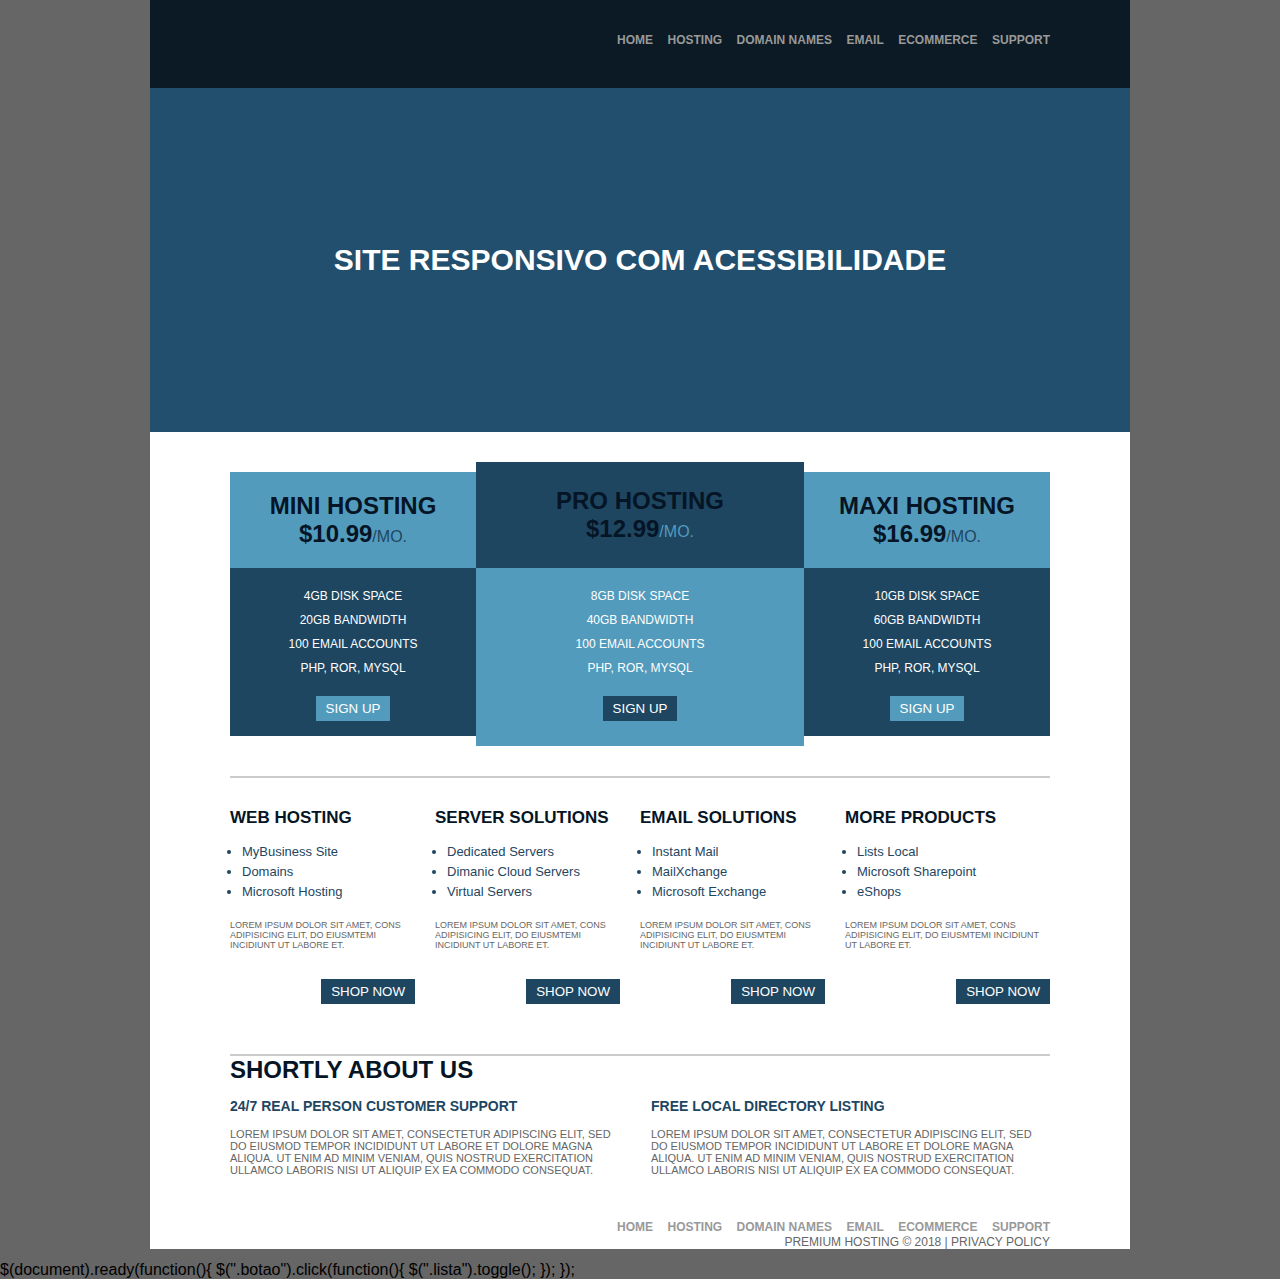
<file: responsivo/index.html>
<!Doctype html>
<html lang="pt-br">
	<head>
		<meta charset="UTF-8" />
		<meta name="viewport" content="width=device-width, initial-scale=1" />
		<title>Site Responsivo com Acessibilidade</title>
		<link href="css/estilos.css" rel="stylesheet" />
	</head>
	<body class="template">
		<a class="link" href="#principal">Ir para o conteúdo principal</a>
		<div class="container">
			<nav class="menu margens">
				<a href="index.html">Home</a>
				<a href="hosting.html">Hosting</a>
				<a href="domain.html">Domain Names</a>
				<a href="email.html">Email</a>
				<a href="ecommerce.html">Ecommerce</a>
				<a href="support.html">Support</a>
			</nav>
			
			<nav class="mobile">
				<a href="#" class="botao">
					<img src="imagens/mobile_menu.png" alt="icone do menu mobile" title="icone do menu mobile" />
					Menu</a>
				<ul class="lista">
					<li><a href="index.html">Home</a></li>
					<li><a href="hosting.html">Hosting</a></li>
					<li><a href="domain.html">Domain Names</a></li>
					<li><a href="email.html">Email</a></li>
					<li><a href="ecommerce.html">Ecommerce</a></li>
					<li><a href="support.html">Support</a></li>				
				</ul>
			</nav>			
			<header class="banner">
				<h1>Site Responsivo com Acessibilidade</h1>
			</header>
			
			<section id="principal" class="principal margens colunas">
				<div class="esquerda azul_escuro"> 
					<h2 class="azul_claro">Mini Hosting <br />
					$10.99<span class="mo escuro">/mo.</span></h2>
						<ul>
							<li>4GB Disk Space</li>
							<li>20GB Bandwidth</li>
							<li>100 Email Accounts</li>
							<li>PHP, ROR, MySQL</li>
						</ul>
						<button class="button azul_claro">SIGN UP</button>						
				</div>

				<div class="centro azul_claro"> 
					<h2 class="azul_escuro">Pro Hosting <br />
					$12.99<span class="mo claro">/mo.</span></h2>
						<ul>
							<li>8GB Disk Space</li>
							<li>40GB Bandwidth</li>
							<li>100 Email Accounts</li>
							<li>PHP, ROR, MySQL</li>
						</ul>
						<button class="button azul_escuro">SIGN UP</button>	
				</div>
				
				<div class="direita azul_escuro"> 
					<h2 class="azul_claro">Maxi Hosting <br />
					$16.99<span class="mo escuro">/mo.</span></h2>
						<ul>
							<li>10GB Disk Space</li>
							<li>60GB Bandwidth</li>
							<li>100 Email Accounts</li>
							<li>PHP, ROR, MySQL</li>
						</ul>
						<button class="button azul_claro">SIGN UP</button>	
				</div>
			</section>
			
			<section class="margens">
				<article class="shop colunas">
					<div> 
						<h2>Web Hosting</h2>
						<ul>
							<li>MyBusiness Site</li>
							<li>Domains</li>
							<li>Microsoft Hosting</li>
						</ul>
						<p>Lorem ipsum dolor sit amet, cons adipisicing elit, do eiusmtemi incidiunt ut labore et.  
						</p>	
						<button class="button azul_escuro">Shop Now</button>
					</div>
					<div> 
						<h2>Server Solutions</h2>
						<ul>
							<li>Dedicated Servers</li>
							<li>Dimanic Cloud Servers</li>
							<li>Virtual Servers</li>
						</ul>
						<p>Lorem ipsum dolor sit amet, cons adipisicing elit, do eiusmtemi incidiunt ut labore et.   
						</p>	
						<button class="button azul_escuro">Shop Now</button>
					</div>
					<div> 
						<h2>Email Solutions</h2>
						<ul>
							<li>Instant Mail</li>
							<li>MailXchange</li>
							<li>Microsoft Exchange</li>
						</ul>
						<p>Lorem ipsum dolor sit amet, cons adipisicing elit, do eiusmtemi incidiunt ut labore et. 
						</p>	
						<button class="button azul_escuro">Shop Now</button>						
					</div>
					<div class="right"> 
						<h2>More Products</h2>
						<ul>
							<li>Lists Local</li>
							<li>Microsoft Sharepoint</li>
							<li>eShops</li>
						</ul>
						<p>Lorem ipsum dolor sit amet, cons adipisicing elit, do eiusmtemi incidiunt ut labore et.  
						</p>	
						<button class="button azul_escuro">Shop Now</button>		
					</div>
				</article>
			</section>
			
			<section class="margens">
				<h2>Shortly About Us</h2>
				<article class="about colunas">
					<div>
						<h3 class="escuro">24/7 Real Person Customer Support</h3>
						<p>Lorem ipsum dolor sit amet, consectetur adipiscing elit, sed do eiusmod tempor incididunt ut labore et dolore magna aliqua. Ut enim ad minim veniam, quis nostrud exercitation ullamco laboris nisi ut aliquip ex ea commodo consequat. </p>
					</div>
					<div>
						<h3 class="escuro">Free local directory listing</h3>
						<p>Lorem ipsum dolor sit amet, consectetur adipiscing elit, sed do eiusmod tempor incididunt ut labore et dolore magna aliqua. Ut enim ad minim veniam, quis nostrud exercitation ullamco laboris nisi ut aliquip ex ea commodo consequat. </p>
					</div>
				</article>
			</section>
			
			<footer class="final">
				<nav class="menu2 margens">
					<a href="index.html">Home</a>
					<a href="hosting.html">Hosting</a>
					<a href="domain.html">Domain Names</a>
					<a href="email.html">Email</a>
					<a href="ecommerce.html">Ecommerce</a>
					<a href="support.html">Support</a>
				</nav>
				<p>Premium Hosting &copy; 2018 | Privacy Policy</p>
			</footer>		
		</div>
		<script src="js/jquery.min.js">
	    </script>
		
		<script>
		$(document).ready(function(){
			$(".botao").click(function(){
				$(".lista").toggle();
			});
		});
		</script>
		  <noscript>
				<p>Seu navegador não suporta scripts :( </p>
		  
		  </noscript>
		</script>
		$(document).ready(function(){
		$(".botao").click(function(){
		$(".lista").toggle();
		});
		});
		</script>
		  <noscript>
				<p>Seu navegador não suporta scripts :( </p>
		  
		  </noscript>

	</body>
</html>
</file>
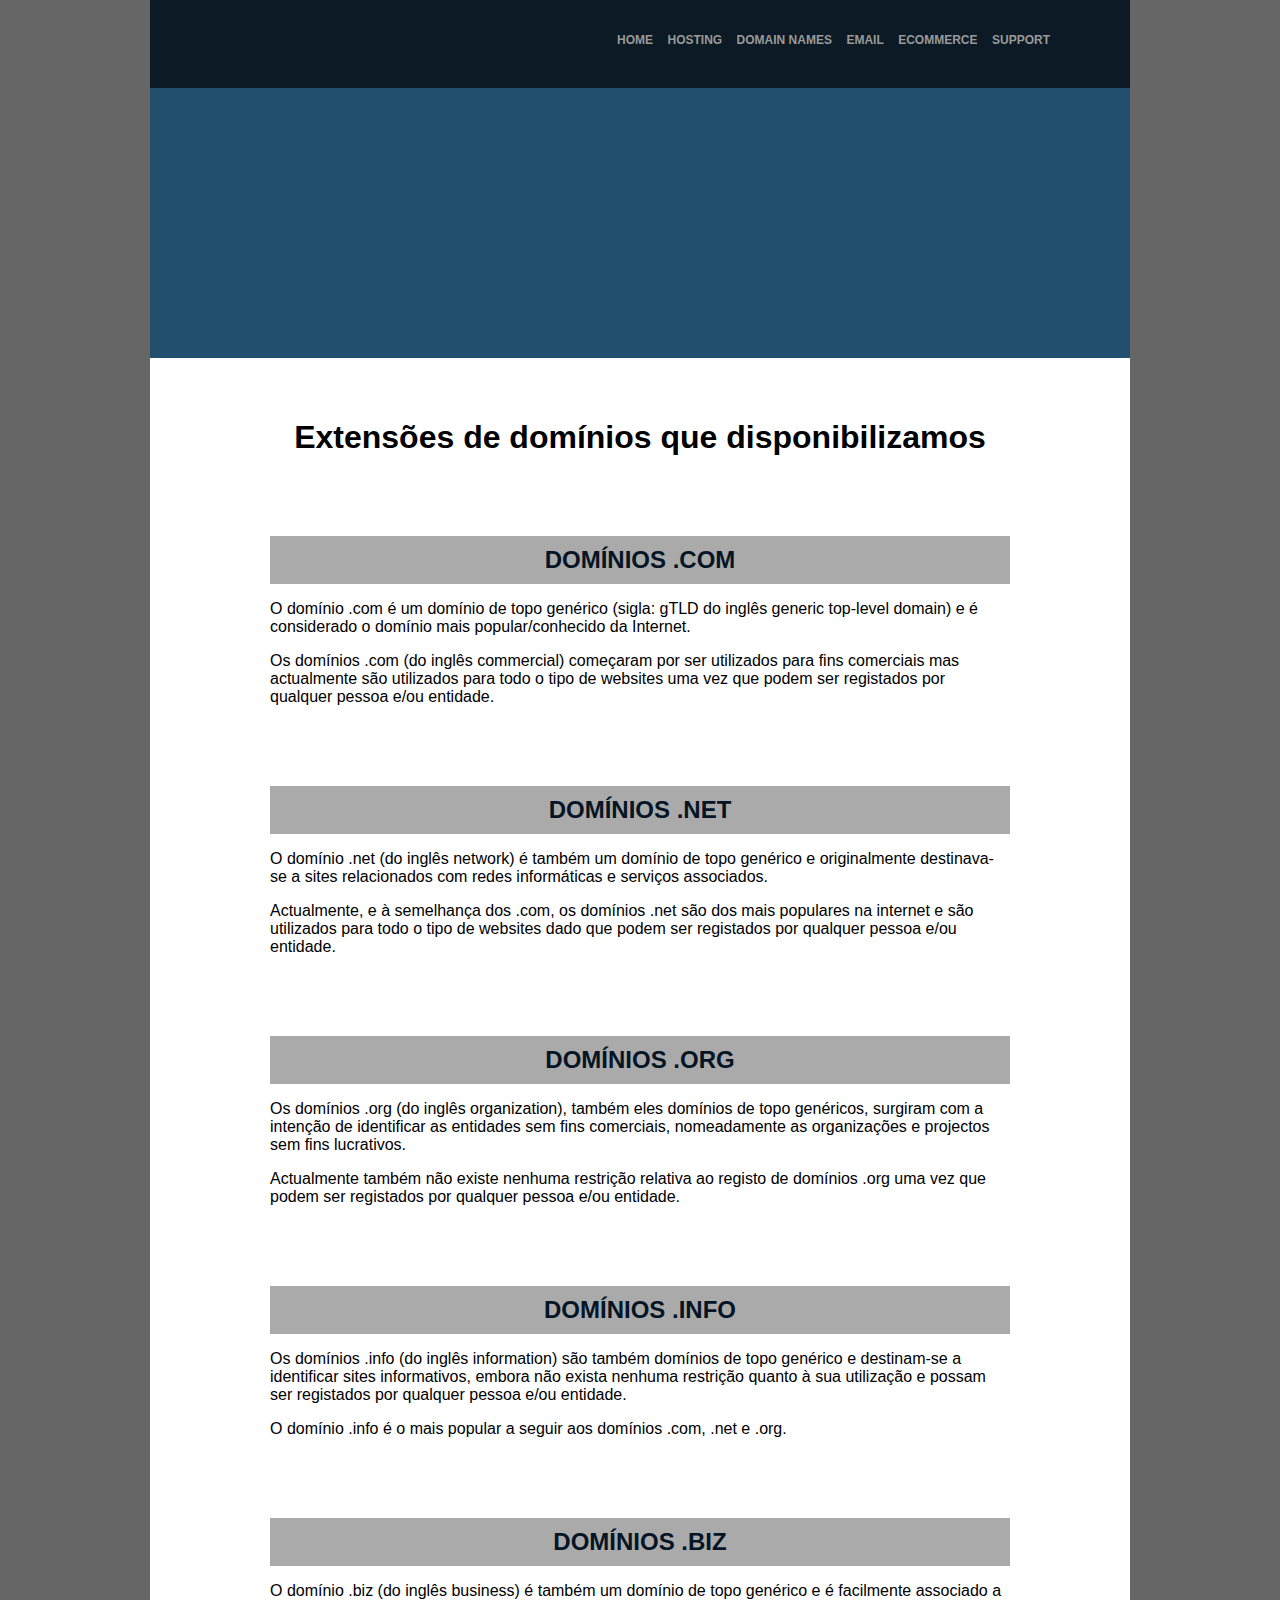
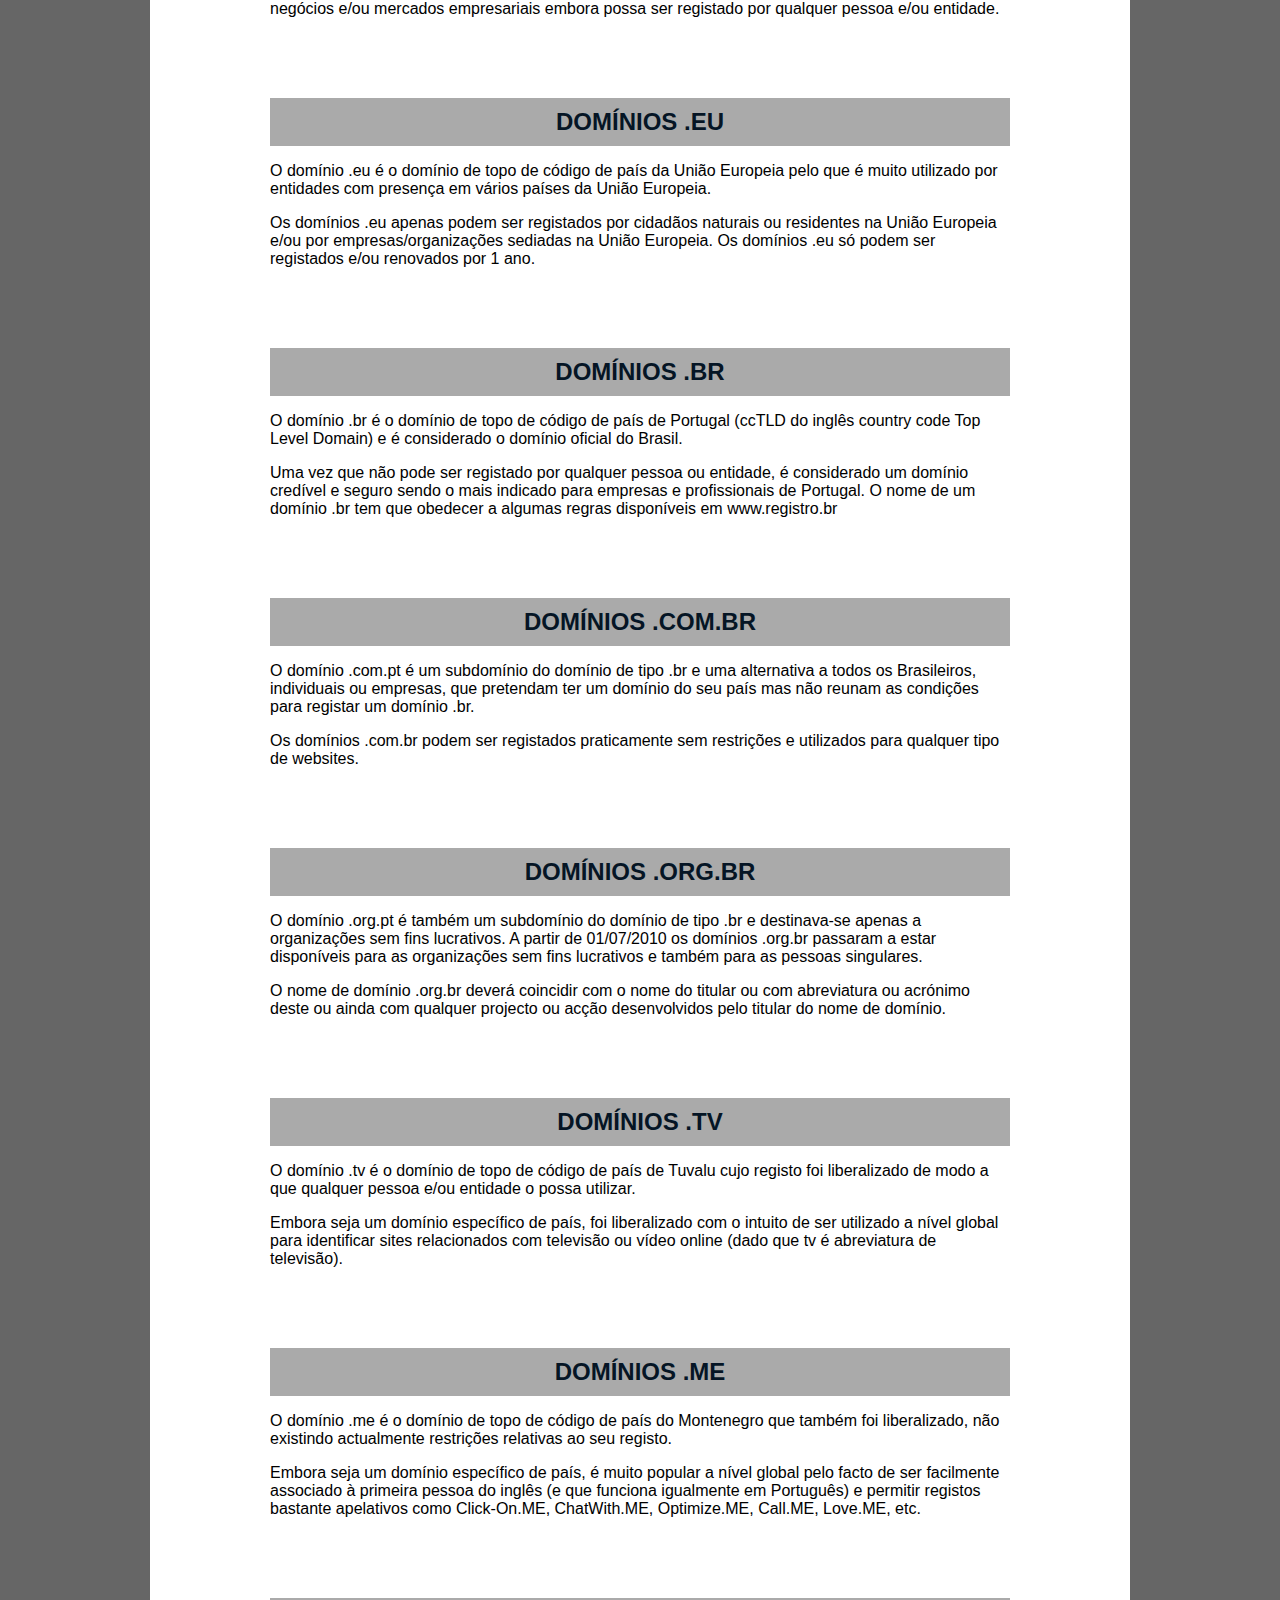
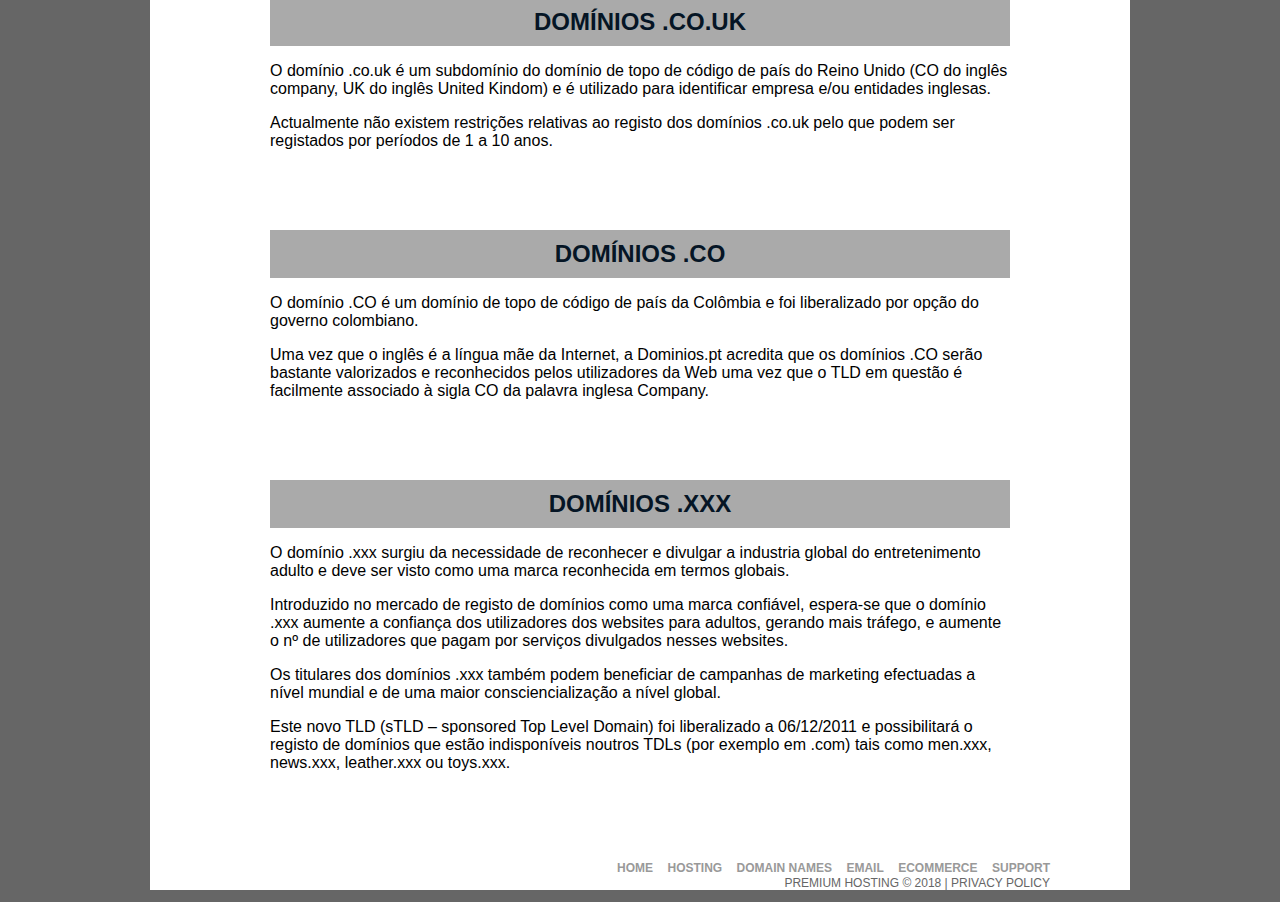
<file: responsivo/domain.html>
<!Doctype html>
<html lang="pt-br">
	<head>
		<meta charset="UTF-8" />
		<meta name="viewport" content="width=device-width, initial-scale=1" />
		<title>Template</title>
		<link href="css/estilos.css" rel="stylesheet" />
	</head>
	<body class="template"> 
		<div class="container">
			<nav class="menu margens">
				<a href="index.html">Home</a>
				<a href="hosting.html">Hosting</a>
				<a href="domain.html">Domain Names</a>
				<a href="email.html">Email</a>
				<a href="ecommerce.html">Ecommerce</a>
				<a href="support.html">Support</a>
			</nav>
			
			<nav class="mobile">
				<a href="#" class="botao">
					<img src="imagens/mobile_menu.png" />
					Menu</a>
				<ul class="lista">
					<li><a href="index.html">Home</a></li>
					<li><a href="hosting.html">Hosting</a></li>
					<li><a href="domain.html">Domain Names</a></li>
					<li><a href="email.html">Email</a></li>
					<li><a href="ecommerce.html">Ecommerce</a></li>
					<li><a href="support.html">Support</a></li>				
				</ul>
			</nav>			
			<header class="banner">

			</header>
			
			<section class="principal margens">
				<article class="dominios">
					<h1>Extensões de domínios que disponibilizamos</h1>

<h2>Domínios .COM</h2>

<p>O domínio .com é um domínio de topo genérico (sigla: gTLD do inglês generic top-level domain) e é considerado o domínio mais popular/conhecido da Internet.</p>

<p>Os domínios .com (do inglês commercial) começaram por ser utilizados para fins comerciais mas actualmente são utilizados para todo o tipo de websites uma vez que podem ser registados por qualquer pessoa e/ou entidade.</p>


<h2>Domínios .NET</h2>

<p>O domínio .net (do inglês network) é também um domínio de topo genérico e originalmente destinava-se a sites relacionados com redes informáticas e serviços associados.</p>

<p>Actualmente, e à semelhança dos .com, os domínios .net são dos mais populares na internet e são utilizados para todo o tipo de websites dado que podem ser registados por qualquer pessoa e/ou entidade.</p>


<h2>Domínios .ORG</h2>

<p>Os domínios .org (do inglês organization), também eles domínios de topo genéricos, surgiram com a intenção de identificar as entidades sem fins comerciais, nomeadamente as organizações e projectos sem fins lucrativos.</p>

<p>Actualmente também não existe nenhuma restrição relativa ao registo de domínios .org uma vez que podem ser registados por qualquer pessoa e/ou entidade.</p>


<h2>Domínios .INFO</h2>

<p>Os domínios .info (do inglês information) são também domínios de topo genérico e destinam-se a identificar sites informativos, embora não exista nenhuma restrição quanto à sua utilização e possam ser registados por qualquer pessoa e/ou entidade.</p>

<p>O domínio .info é o mais popular a seguir aos domínios .com, .net e .org.</p>


<h2>Domínios .BIZ</h2>

<p>O domínio .biz (do inglês business) é também um domínio de topo genérico e é facilmente associado a negócios e/ou mercados empresariais embora possa ser registado por qualquer pessoa e/ou entidade.</p>

<h2>Domínios .EU</h2>

<p>O domínio .eu é o domínio de topo de código de país da União Europeia pelo que é muito utilizado por entidades com presença em vários países da União Europeia.</p>

<p>Os domínios .eu apenas podem ser registados por cidadãos naturais ou residentes na União Europeia e/ou por empresas/organizações sediadas na União Europeia. Os domínios .eu só podem ser registados e/ou renovados por 1 ano.</p>


<h2>Domínios .BR</h2>

<p>O domínio .br é o domínio de topo de código de país de Portugal (ccTLD do inglês country code Top Level Domain) e é considerado o domínio oficial do Brasil.</p>

<p>Uma vez que não pode ser registado por qualquer pessoa ou entidade, é considerado um domínio credível e seguro sendo o mais indicado para empresas e profissionais de Portugal. O nome de um domínio .br tem que obedecer a algumas regras disponíveis em www.registro.br</p>


<h2>Domínios .COM.BR</h2>

<p>O domínio .com.pt é um subdomínio do domínio de tipo .br e uma alternativa a todos os Brasileiros, individuais ou empresas, que pretendam ter um domínio do seu país mas não reunam as condições para registar um domínio .br.</p>

<p>Os domínios .com.br podem ser registados praticamente sem restrições e utilizados para qualquer tipo de websites.</p>


<h2>Domínios .ORG.BR</h2>

<p>O domínio .org.pt é também um subdomínio do domínio de tipo .br e destinava-se apenas a organizações sem fins lucrativos. A partir de 01/07/2010 os domínios .org.br passaram a estar disponíveis para as organizações sem fins lucrativos e também para as pessoas singulares.</p>

<p>O nome de domínio .org.br deverá coincidir com o nome do titular ou com abreviatura ou acrónimo deste ou ainda com qualquer projecto ou acção desenvolvidos pelo titular do nome de domínio.</p>

<h2>Domínios .TV</h2>

<p>O domínio .tv é o domínio de topo de código de país de Tuvalu cujo registo foi liberalizado de modo a que qualquer pessoa e/ou entidade o possa utilizar.</p>

<p>Embora seja um domínio específico de país, foi liberalizado com o intuito de ser utilizado a nível global para identificar sites relacionados com televisão ou vídeo online (dado que tv é abreviatura de televisão).</p>


<h2>Domínios .ME</h2>

<p>O domínio .me é o domínio de topo de código de país do Montenegro que também foi liberalizado, não existindo actualmente restrições relativas ao seu registo.</p>

<p>Embora seja um domínio específico de país, é muito popular a nível global pelo facto de ser facilmente associado à primeira pessoa do inglês (e que funciona igualmente em Português) e permitir registos bastante apelativos como Click-On.ME, ChatWith.ME, Optimize.ME, Call.ME, Love.ME, etc.</p>


<h2>Domínios .CO.UK</h2>

<p>O domínio .co.uk é um subdomínio do domínio de topo de código de país do Reino Unido (CO do inglês company, UK do inglês United Kindom) e é utilizado para identificar empresa e/ou entidades inglesas.</p>

<p>Actualmente não existem restrições relativas ao registo dos domínios .co.uk pelo que podem ser registados por períodos de 1 a 10 anos.</p>


<h2>Domínios .CO</h2>

<p>O domínio .CO é um domínio de topo de código de país da Colômbia e foi liberalizado por opção do governo colombiano.<p>

<p>Uma vez que o inglês é a língua mãe da Internet, a Dominios.pt acredita que os domínios .CO serão bastante valorizados e reconhecidos pelos utilizadores da Web uma vez que o TLD em questão é facilmente associado à sigla CO da palavra inglesa Company.</p>


<h2>Domínios .XXX</h2>

<p>O domínio .xxx surgiu da necessidade de reconhecer e divulgar a industria global do entretenimento adulto e deve ser visto como uma marca reconhecida em termos globais.</p>

<p>Introduzido no mercado de registo de domínios como uma marca confiável, espera-se que o domínio .xxx aumente a confiança dos utilizadores dos websites para adultos, gerando mais tráfego, e aumente o nº de utilizadores que pagam por serviços divulgados nesses websites.</p>

<p>Os titulares dos domínios .xxx também podem beneficiar de campanhas de marketing efectuadas a nível mundial e de uma maior consciencialização a nível global.</p>

<p>Este novo TLD (sTLD – sponsored Top Level Domain) foi liberalizado a 06/12/2011 e possibilitará o registo de domínios que estão indisponíveis noutros TDLs (por exemplo em .com) tais como men.xxx, news.xxx, leather.xxx ou toys.xxx.</p>
				</article>
			</section>
			
			<footer class="final">
				<nav class="menu2 margens">
					<a href="index.html">Home</a>
					<a href="hosting.html">Hosting</a>
					<a href="domain.html">Domain Names</a>
					<a href="email.html">Email</a>
					<a href="ecommerce.html">Ecommerce</a>
					<a href="support.html">Support</a>
				</nav>
				<p>Premium Hosting &copy; 2018 | Privacy Policy</p>
			</footer>		
		</div>
		<script src="js/jquery.min.js"></script>
		
		<script>
		$(document).ready(function(){
			$(".botao").click(function(){
				$(".lista").toggle();
			});
		});
		</script>

	</body>
</html>
</file>
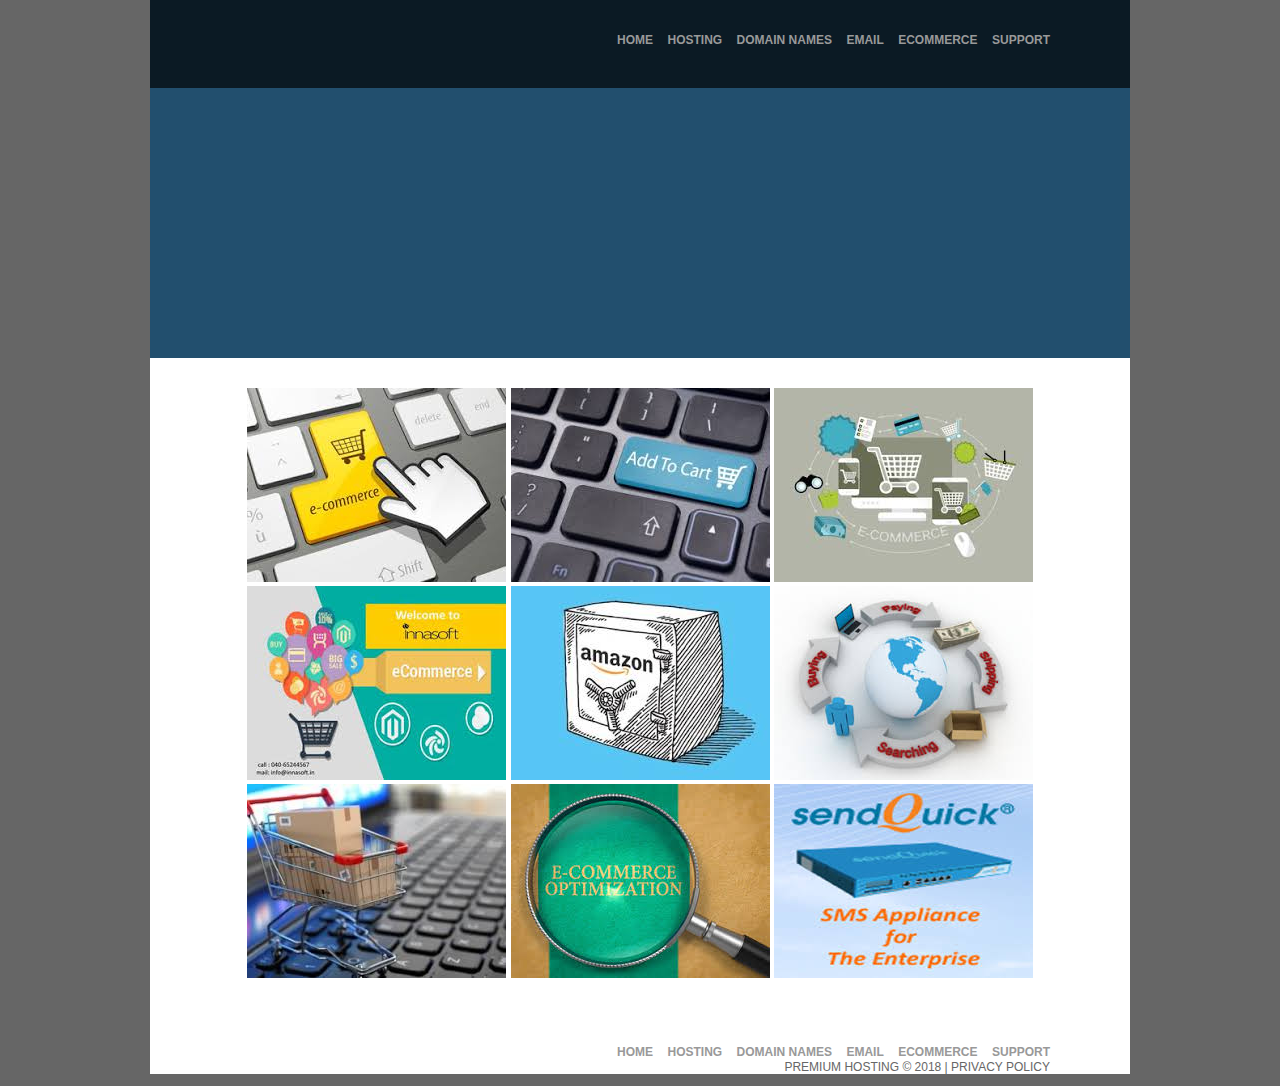
<file: responsivo/ecommerce.html>
<!Doctype html>
<html lang="pt-br">
	<head>
		<meta charset="UTF-8" />
		<meta name="viewport" content="width=device-width, initial-scale=1" />
		<title>Template</title>
		<link href="css/estilos.css" rel="stylesheet" />
	</head>
	<body class="template"> 
		<div class="container">
			<nav class="menu margens">
				<a href="index.html">Home</a>
				<a href="hosting.html">Hosting</a>
				<a href="domain.html">Domain Names</a>
				<a href="email.html">Email</a>
				<a href="ecommerce.html">Ecommerce</a>
				<a href="support.html">Support</a>
			</nav>
			
			<nav class="mobile">
				<a href="#" class="botao">
					<img src="imagens/mobile_menu.png" />
					Menu</a>
				<ul class="lista">
					<li><a href="index.html">Home</a></li>
					<li><a href="hosting.html">Hosting</a></li>
					<li><a href="domain.html">Domain Names</a></li>
					<li><a href="email.html">Email</a></li>
					<li><a href="ecommerce.html">Ecommerce</a></li>
					<li><a href="support.html">Support</a></li>				
				</ul>
			</nav>			
			<header class="banner">

			</header>
			
			<section class="principal margens">
				<img src="imagens/e-commerce1.jpg" />
				<img src="imagens/e-commerce2.jpg" />
				<img src="imagens/e-commerce3.jpg" />				<img src="imagens/e-commerce4.jpg" />
				<img src="imagens/e-commerce5.jpg" />
				<img src="imagens/e-commerce6.jpg" />				<img src="imagens/e-commerce7.jpg" />
				<img src="imagens/e-commerce8.jpg" />
				<img src="imagens/e-commerce9.jpg" />
			</section>
			
			<footer class="final">
				<nav class="menu2 margens">
					<a href="index.html">Home</a>
					<a href="hosting.html">Hosting</a>
					<a href="domain.html">Domain Names</a>
					<a href="email.html">Email</a>
					<a href="ecommerce.html">Ecommerce</a>
					<a href="support.html">Support</a>
				</nav>
				<p>Premium Hosting &copy; 2018 | Privacy Policy</p>
			</footer>		
		</div>
		<script src="js/jquery.min.js"></script>
		
		<script>
		$(document).ready(function(){
			$(".botao").click(function(){
				$(".lista").toggle();
			});
		});
		</script>

	</body>
</html>
</file>
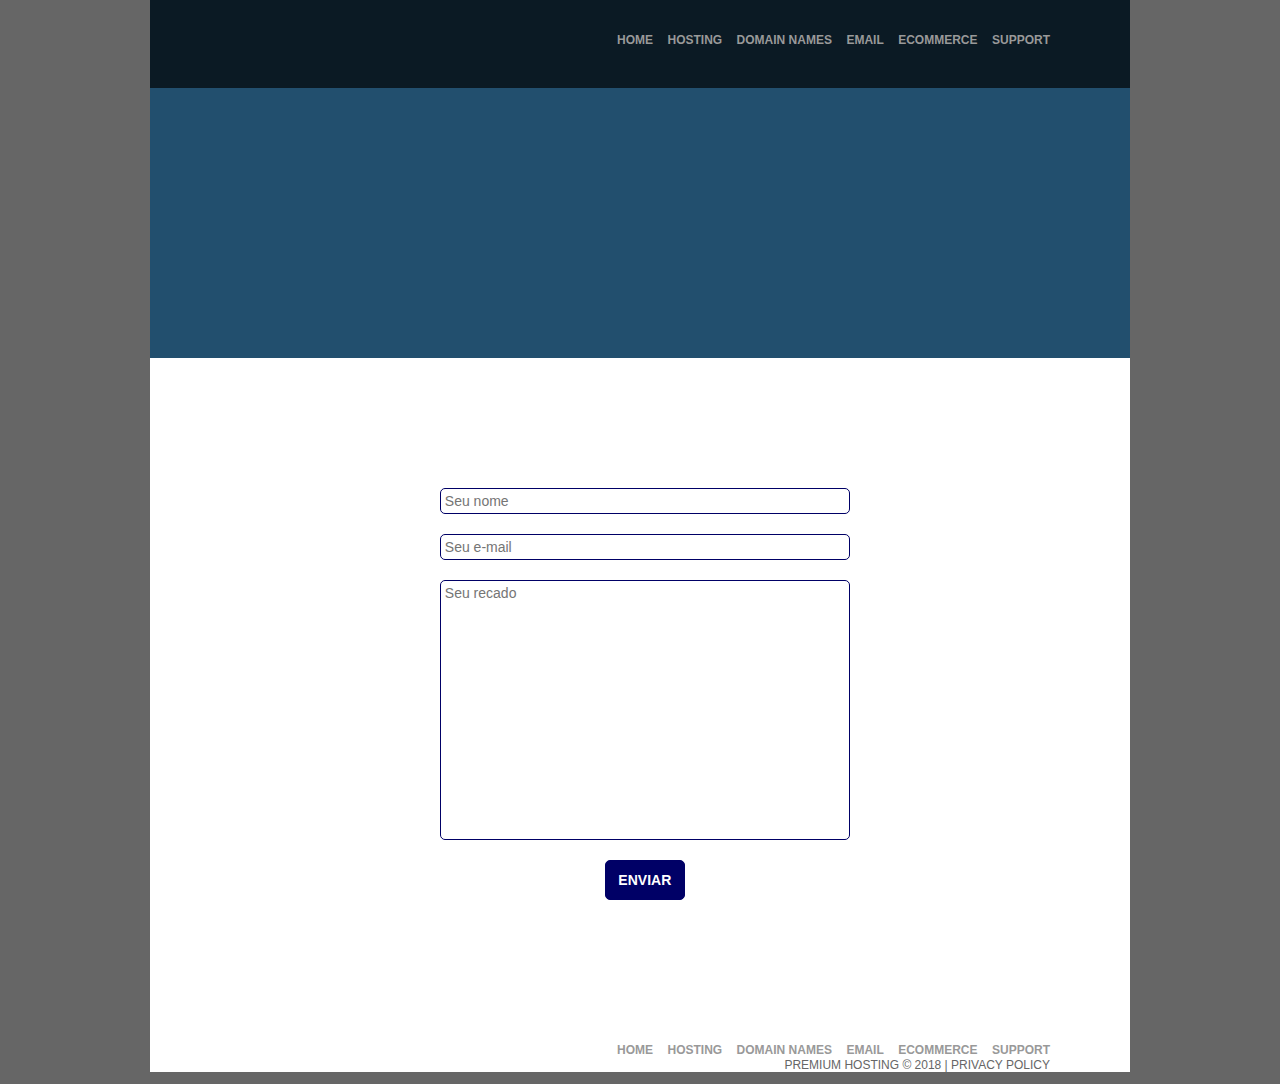
<file: responsivo/email.html>
<!Doctype html>
<html lang="pt-br">
	<head>
		<meta charset="UTF-8" />
		<meta name="viewport" content="width=device-width, initial-scale=1" />
		<title>Template</title>
		<link href="css/estilos.css" rel="stylesheet" />
	</head>
	<body class="template"> 
		<div class="container">
			<nav class="menu margens">
				<a href="index.html">Home</a>
				<a href="hosting.html">Hosting</a>
				<a href="domain.html">Domain Names</a>
				<a href="email.html">Email</a>
				<a href="ecommerce.html">Ecommerce</a>
				<a href="support.html">Support</a>
			</nav>
			
			<nav class="mobile">
				<a href="#" class="botao">
					<img src="imagens/mobile_menu.png" />
					Menu</a>
				<ul class="lista">
					<li><a href="index.html">Home</a></li>
					<li><a href="hosting.html">Hosting</a></li>
					<li><a href="domain.html">Domain Names</a></li>
					<li><a href="email.html">Email</a></li>
					<li><a href="ecommerce.html">Ecommerce</a></li>
					<li><a href="support.html">Support</a></li>				
				</ul>
			</nav>			
			<header class="banner">

			</header>
			
			<section class="principal margens colunas">
				<h1>Fale Conosco</h1>
				<form class="fale">
					<input required type="text" placeholder="Seu nome" />
					<input required type="email" placeholder="Seu e-mail" />
					<textarea required placeholder="Seu recado"></textarea>
					<input class="enviar" type="submit" value="Enviar" />
				</form>
			</section>
			
			<footer class="final">
				<nav class="menu2 margens">
					<a href="index.html">Home</a>
					<a href="hosting.html">Hosting</a>
					<a href="domain.html">Domain Names</a>
					<a href="email.html">Email</a>
					<a href="ecommerce.html">Ecommerce</a>
					<a href="support.html">Support</a>
				</nav>
				<p>Premium Hosting &copy; 2018 | Privacy Policy</p>
			</footer>		
		</div>
		<script src="js/jquery.min.js"></script>
		
		<script>
		$(document).ready(function(){
			$(".botao").click(function(){
				$(".lista").toggle();
			});
		});
		</script>

	</body>
</html>
</file>
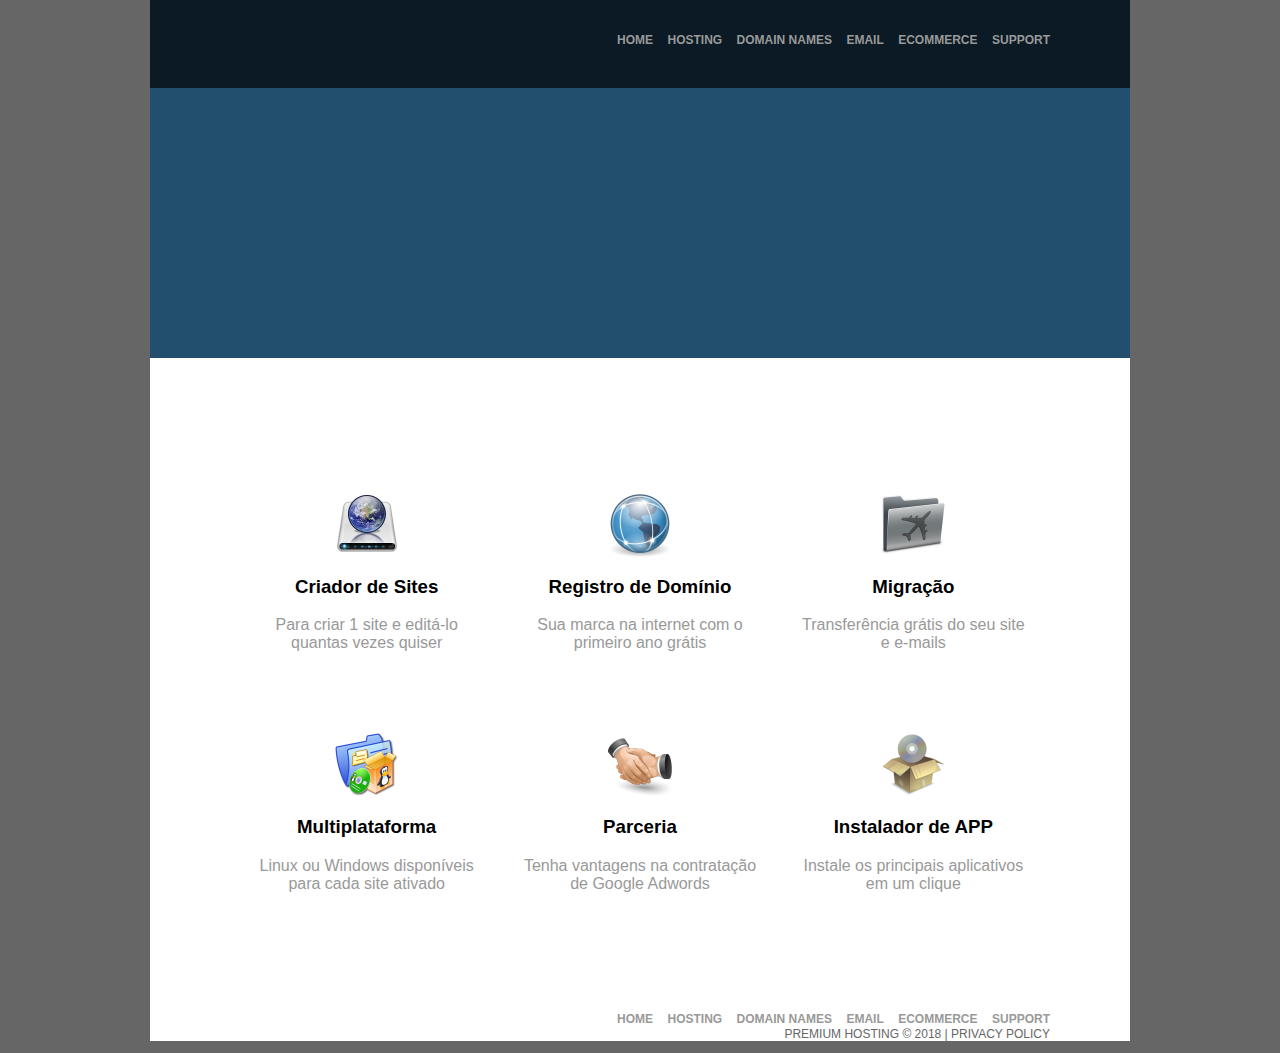
<file: responsivo/hosting.html>
<!Doctype html>
<html lang="pt-br">
	<head>
		<meta charset="UTF-8" />
		<meta name="viewport" content="width=device-width, initial-scale=1" />
		<title>Template</title>
		<link href="css/estilos.css" rel="stylesheet" />
	</head>
	<body class="template">
<a class="link" href="#principal">Ir para o conteúdo principal</a>	
		<div class="container">
			<nav class="menu margens">
				<a href="index.html">Home</a>
				<a href="hosting.html">Hosting</a>
				<a href="domain.html">Domain Names</a>
				<a href="email.html">Email</a>
				<a href="ecommerce.html">Ecommerce</a>
				<a href="support.html">Support</a>
			</nav>
			
			<nav class="mobile">
				<a href="#" class="botao">
					<img src="imagens/mobile_menu.png" alt="icone do menu mobile" title="icone do menu mobile" />
					Menu</a>
				<ul class="lista">
					<li><a href="index.html">Home</a></li>
					<li><a href="hosting.html">Hosting</a></li>
					<li><a href="domain.html">Domain Names</a></li>
					<li><a href="email.html">Email</a></li>
					<li><a href="ecommerce.html">Ecommerce</a></li>
					<li><a href="support.html">Support</a></li>				
				</ul>
			</nav>			
			<header class="banner">

			</header>
			
			<section class="principal margens">
				<h1>Incluso nos nossos planos:</h1>
				<article class="hosting colunas">
					<div>
						<img src="imagens/sites.png" alt="Criador de sites" tuble="criador de sites" />
						<h3>Criador de Sites</h3>
						<p>Para criar 1 site e editá-lo quantas vezes quiser</p>
					</div>	

					<div class="central">
						<img src="imagens/www.png" alt+"Registro de />
						<h3>Registro de Domínio</h3>
						<p>Sua marca na internet com o primeiro ano grátis</p>
					</div>

					<div>
						<img src="imagens/migration.png" />
						<h3>Migração</h3>
						<p>Transferência grátis do seu site e e-mails</p>
					</div>					
				</article>
				
				<article class="hosting colunas">
					<div>
						<img src="imagens/sistemas.png" alt="servidor multiplataforma" title="servidor multiplataforma" />
						<h3>Multiplataforma</h3>
						<p>Linux ou Windows disponíveis para cada site ativado</p>
					</div>	

					<div class="central">
						<img src="imagens/handshake.png" />
						<h3>Parceria</h3>
						<p>Tenha vantagens na contratação de Google Adwords</p>
					</div>

					<div>
						<img src="imagens/app.png" />
						<h3>Instalador de APP</h3>
						<p>Instale os principais aplicativos em um clique</p>
					</div>					
				</article>
			</section>
			
			<footer class="final">
				<nav class="menu2 margens">
					<a href="index.html">Home</a>
					<a href="hosting.html">Hosting</a>
					<a href="domain.html">Domain Names</a>
					<a href="email.html">Email</a>
					<a href="ecommerce.html">Ecommerce</a>
					<a href="support.html">Support</a>
				</nav>
				<p>Premium Hosting &copy; 2018 | Privacy Policy</p>
			</footer>		
		</div>
		<script src="js/jquery.min.js"></script>
		 <noscript>
				<p>Seu navegador não suporta scripts :( </p>
		 </noscript>
		
		<script>
		$(document).ready(function(){
			$(".botao").click(function(){
				$(".lista").toggle();
			});
		});
		</script>
		 <noscript>
				<p>Seu navegador não suporta scripts :( </p>
		  
		  </noscript>

	</body>
</html>
</file>
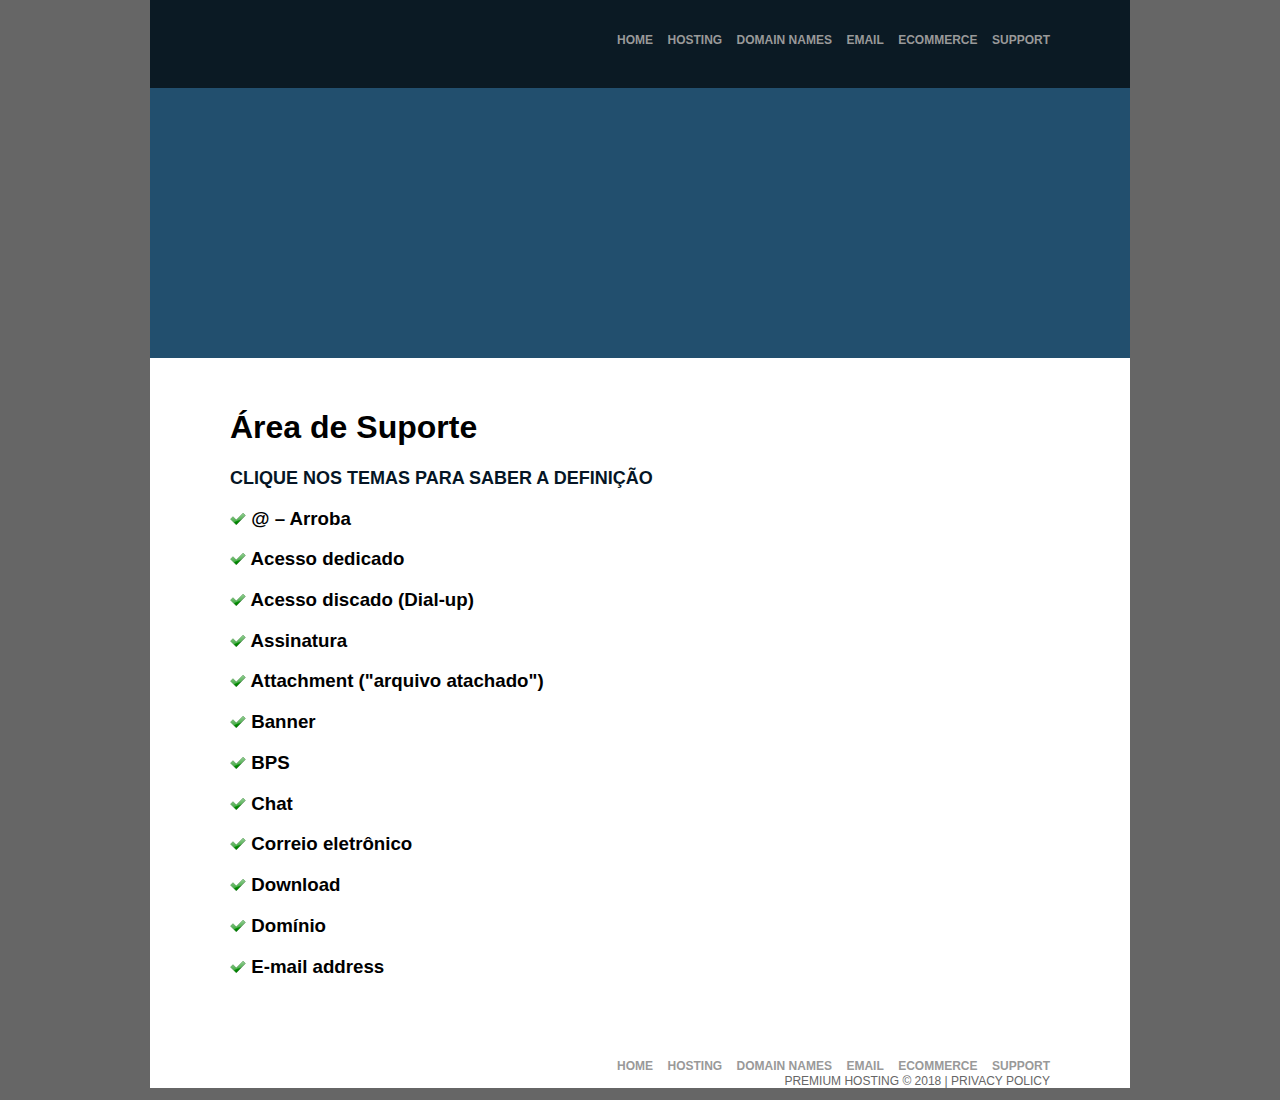
<file: responsivo/support.html>
<!Doctype html>
<html lang="pt-br">
	<head>
		<meta charset="UTF-8" />
		<meta name="viewport" content="width=device-width, initial-scale=1" />
		<title>Template</title>
		<link href="css/estilos.css" rel="stylesheet" />
	</head>
	<body class="template"> 
		<div class="container">
			<nav class="menu margens">
				<a href="index.html">Home</a>
				<a href="hosting.html">Hosting</a>
				<a href="domain.html">Domain Names</a>
				<a href="email.html">Email</a>
				<a href="ecommerce.html">Ecommerce</a>
				<a href="support.html">Support</a>
			</nav>
			
			<nav class="mobile">
				<a href="#" class="botao">
					<img src="imagens/mobile_menu.png" />
					Menu</a>
				<ul class="lista">
					<li><a href="index.html">Home</a></li>
					<li><a href="hosting.html">Hosting</a></li>
					<li><a href="domain.html">Domain Names</a></li>
					<li><a href="email.html">Email</a></li>
					<li><a href="ecommerce.html">Ecommerce</a></li>
					<li><a href="support.html">Support</a></li>				
				</ul>
			</nav>			
			<header class="banner">

			</header>
			
			<section class="principal margens">
				<article class="support">
					<h1>Área de Suporte</h1>
					<h2 class="escuro">Clique nos temas para saber a definição</h2>
					
					<h3 class="titulo">
					<img src="imagens/check.png" />
					@ – Arroba</h3>

					<div class="descricao">
						<p>O símbolo nasceu na Europa Medieval para poupar tempo e pergaminhos. Muitas letras que no latim apareciam juntas com frequência acabaram agrupadas num só tipo, a chamada ligatura. O @ representava o “ad” no latim. No fim do séc. XIX o símbolo foi incluído nas máquinas de escrever, mas por volta do início da Segunda Guerra Mundial, o @ caía em desuso.</p>

						<p>Emplacou na era digital por causa de um programador de computadores dos EUA, Ray Tomlinson. Em 1971 Tomlinson trabalhava para a empresa de informática Bolt Beranek & Newman. Pioneiro do correio eletrônico, ele buscava no teclado um caractere que isolasse o nome e o local do endereço eletrônico para que o computador não confundisse os dois.</p>

						<p>Escolheu o @ e lançando o símbolo no ciberespaço. Seu primeiro endereço no gênero, usado para a troca de correspondência entre computadores do tamanho de um refrigerador foi tomlinson@bbn-tenexa.</p>
					</div><!-- fim do div descrição -->	
	
					<h3 class="titulo">
					<img src="imagens/check.png" />
					Acesso dedicado</h3>
					<div class="descricao">
						<p>Forma de acesso à Internet no qual o computador fica conectado permanentemente com a rede mundial de computadores. Normalmente, o acesso dedicado é utilizado por empresas que vendem acesso e serviços aos usuários finais.</p>

						<p>Empresas de grande porte também estão conectando suas redes internas de forma dedicada à Internet. Além disso, todos os servidores encontrados na rede, como Web sites e servidores de FTP, mantém uma ligação permanente para que os usuários possam acessá-los a qualquer momento. Nesse tipo de ligação, o computador recebe um endereço único pelo qual pode ser localizado.</p>
					</div><!-- fim do div descrição -->
	
					<h3 class="titulo">
					<img src="imagens/check.png" />
					Acesso discado (Dial-up)</h3>
					<div class="descricao">
						<p>É o tipo de acesso por telefone dos usuários comuns. Para utilizá-lo, basta um computador, linha telefônica e modem. O usuário utiliza o computador (com um programa de comunicação) para fazer a ligação até o seu fornecedor de acesso (provedor pago ou gratuito). Ao ser recebido pelo computador do provedor, deve indicar seu nome de usuário e senha para poder entrar no sistema.</p>
					</div>
					
					
					<h3 class="titulo">
					<img src="imagens/check.png" />
					Assinatura</h3>
					<div class="descricao">
						<p>Existem três definições para o termo assinatura na Internet:</p>

						<p>1. Um arquivo (tipicamente de três ou quatro linhas) que as pessoas inserem no fim de suas mensagens por e-mail para adicionar nome, endereço, telefone e, em alguns casos mais criativos (ou exibicionistas, dependendo do ponto de vista), citações e desenhos feitos com caracteres, conhecidos como arte ASCII. Veja também: arte ASCII.</p>

						<p>2. (Fazer uma assinatura.) Entrar em uma lista de distribuição ou newsgroup.</p>

						<p>3. Contrato realizado com um fornecedor de acesso ou serviço. Ao fazer uma assinatura (também chamada de conta) junto a um fornecedor de acesso ou serviço, o usuário recebe um nome pelo qual será identificado na rede (chamado de username, nome de usuário ou apelido) e uma senha para garantir a segurança do acesso. Veja também: conta</p>
					</div>
					
					
					<h3 class="titulo">
					<img src="imagens/check.png" />
					Attachment ("arquivo atachado")</h3>
					<div class="descricao">
						<p>Envio de um arquivo associado a uma mensagem. A maioria dos programas de correio eletrônico, como o Eudora e Outlook permitem que arquivos sejam enviados junto com uma mensagem. Esses arquivos podem ser textos, fotos entre outros. Ao chegar no destinatário, os arquivos associados podem ser copiados para o computador.</p>
					</div>
					
					
					<h3 class="titulo">
					<img src="imagens/check.png" />
					Banner</h3>
					<div class="descricao">
						<p>Anúncio colocado em páginas de Web. O banner, ao contrário do grabber, não tem uma ligação de hipertexto para o Web site do anunciante.</p>
					</div>
					
					
					<h3 class="titulo">
					<img src="imagens/check.png" />
					BPS</h3>
					<div class="descricao">
						<p>BPS (bits por segundo) é uma medida de velocidade de transmissão de dados. É utilizada para avaliar a velocidade de modems e conexões como linhas dedicadas. Você também vai encontrar Kbps (equivalente a mil bps) e Mbps (equivalente 1 milhão de bps).</p>
					</div>
					
					<h3 class="titulo">
					<img src="imagens/check.png" />
					Chat</h3>
					<div class="descricao">
						<p>Conversa em tempo real através do computador. Em alguns sistemas mais antigos de chat, a tela é dividida em duas. Cada parte contém o texto de um dos interlocutores. Novos sistemas permitem a criação de “salas” de conversa em páginas de Web. O chat na Internet ficou famoso através do servidores de IRC (Internet Relay Chat), onde são criadas as várias “salas” ou “canais” para abrigar os usuários.</p>
					</div>
					
					<h3 class="titulo">
					<img src="imagens/check.png" />
					Correio eletrônico</h3>
					<div class="descricao">
						<p>Forma de trocar mensagens entre usuários. Não é necessário que o destinatário esteja conectado à rede no momento em que a mensagem chegar. Um aviso indicando quantas mensagens novas existem será apresentado assim que o usuário se conectar ao sistema. É possível enviar cópias de mensagens para várias pessoas e também guardar as mensagens enviadas. Pode-se ainda usar o correio eletrônico para participar de listas de distribuição.</p>
					</div>
					
					<h3 class="titulo">
					<img src="imagens/check.png" />
					Download</h3>
					<div class="descricao">
						<p>Quando o usuário copia um arquivo da rede para o seu computador, ele está fazendo um download. A expressão pode ser aplicada para cópia de arquivos em servidores de FTP, imagens tiradas direto da tela do navegador e quando as mensagens são trazidas para o computador do usuário. Também fala-se em download quando, durante o acesso a uma página de Web, os arquivos estão sendo transmitidos. Não existe tradução razoável para o termo, mas no jargão da computação costuma-se falar em “baixar” um arquivo.</p>
					</div>
					
					<h3 class="titulo">
					<img src="imagens/check.png" />
					Domínio</h3>
					<div class="descricao">
						<p>É uma parte da hierarquia de nomes de computadores da Internet. Pelos domínios, é possível que possuem computadores na rede. Um nome de domínio consiste de uma sequência de nomes separados por ponto, por exemplo, www.unimeds.com.br. Neste caso, dentro do domínio unimeds.com.br, o administrador do sistema pode criar diferentes grupos como ftp.unimeds.com.br ou news.unimeds.com.br, conforme ele desejar.</p>
					</div>
					
					<h3 class="titulo">
					<img src="imagens/check.png" />
					E-mail address</h3>
					<div class="descricao">
						<p>Caixa postal para troca de mensagens na rede. É o endereço para onde devem ser enviadas as mensagens. O endereço de e-mail é formado nome de usuário (username ou apelido) e o nome de domínio a que ele pertence divididos pelo símbolo de “arroba” que é esse @.</p>

						<p>Por exemplo: joao@unimeds.com.br. Neste exemplo, joao é o apelido ou nome que o usuário escolheu no portal unimeds.com.br para utilizar. E unimeds.com.br é o nome de domínio do portal unimeds.com.br</p>
					</div>				
				</article>
			</section>
			
			<footer class="final">
				<nav class="menu2 margens">
					<a href="index.html">Home</a>
					<a href="hosting.html">Hosting</a>
					<a href="domain.html">Domain Names</a>
					<a href="email.html">Email</a>
					<a href="ecommerce.html">Ecommerce</a>
					<a href="support.html">Support</a>
				</nav>
				<p>Premium Hosting &copy; 2018 | Privacy Policy</p>
			</footer>		
		</div>
		<script src="js/jquery.min.js"></script>
		
		<script>
			$(document).ready(function(){
				$(".botao").click(function(){
					$(".lista").toggle();
				});
			});
		</script>
			
	<script>
		var acc = document.getElementsByClassName("titulo");
		var i;

		for (i = 0; i < acc.length; i++) {
			acc[i].addEventListener("click", function() {
				this.classList.toggle("active");
				var descricao = this.nextElementSibling;
				if (descricao.style.display === "block") {
					descricao.style.display = "none";
				} else {
					descricao.style.display = "block";
				}
			});
		}
	</script>	

	</body>
</html>
</file>
<file: responsivo/css/estilos.css>
.link{
	display: none;
}	
.banner h1{
	text-align: center;
	font-weight: bolder;
	color: #FFF;
	text-transform: uppercase;
	font-size: 30px;
}
.margens h2{
	text-transform: uppercase;	
	color: #051525;
}

h2{
	margin: 0;
}
.template{
	background-color: #666;
	margin: 0;
	font-family: Arial, Helvetica, Sans-serif;
}
.container{
	width: 980px;
	background-color: #FFF;
	margin: auto;
	box-sizing: border-box;
}
.margens {
	padding-left: 80px !important;
	padding-right: 80px !important;
}
.colunas{
	display: flex;
}
.menu {
	background-color: #0B1A24;
	padding: 30px 0 40px 0;
	text-align: right;
}
.mobile{
	display: none;	
}
.menu2 {
	padding-top: 30px;
	text-align: right;
}
.menu a, .menu2 a{
	color: #999;
	text-decoration: none;
	text-transform: uppercase;
	font-size: 12px;
	margin-left: 10px;
	font-weight: bold;
}
.menu a:hover{
	color: #FFF;	
}
.menu2 a:hover{
	color: #000;
}
.banner{
	background-color:#224F6E;
	padding: 135px 0;
}
.principal {
	text-align: center;
	color: #FFF;
	padding: 30px 0;
}
.principal ul{
	list-style-type: none;
	padding: 0;	
}
.principal li {
	font-size: 12px;
	padding:5px 0;	
}
.button{
	padding: 5px 10px;
	color: #FFF;
	border: none;
	margin-bottom: 15px;
}
.esquerda, .direita{
	margin: 10px 0;
	width: 30%;
	text-transform: uppercase;
}
.esquerda h2, .direita h2{
	padding: 20px 0;
}
.centro{
	width: 40%;
	text-transform: uppercase;
}
.centro h2{
	padding: 25px 0;
}
.azul_claro{
	background-color: #539bbd;
}
.azul_escuro{
	background-color: #1e4661;
}
.shop{
	padding: 30px 0;
	border-top: solid 2px #CCC;
	border-bottom: solid 2px #CCC;
}
.shop div{
	width: 25%;	
}
.shop h2{
	font-size: 17px;
	text-transform: uppercase;
}
.shop ul{
	padding-left: 12px;
}
.shop li{
	font-size: 13px;
	color: #1e4661;
	padding-bottom: 5px;
}
.shop p{
	font-size: 9px;
	color: #666;
	text-transform: uppercase;
	margin-right: 12px;
}
.shop .button{
	float: right;	
	margin: 20px;
	text-transform: uppercase;
}
.right .button, .right p {
	margin-right: 0;	
}
.mo{
	font-size: 16px;
	font-weight: normal;	
}
.claro {
	color: #539bbd;
}
.escuro{
	color: #1e4661;
}
.about div{
	width: 50%;	
}
.about h3{
	font-size: 14px;
	text-transform: uppercase;
}
.about p{
	font-size: 11px;
	color: #666;
	text-transform: uppercase;
}
.about div:first-child{
	margin-right: 22px;
}
.final p{
	text-align: right;
	color: #666;
	padding-right: 80px;
	text-transform: uppercase;
	font-size: 12px;
	margin-top: 0;
}
.fale {
	display: block;
	margin: 80px 0px;
}
.fale *{
	display: block;	
	width: 400px;
	margin: 20px 0;
}
.fale input, .fale textarea{
	border: solid 1px #006;
	padding: 4px;
	border-radius: 5px;
	font-family: arial, helvetica, sans-serif;
	font-size: 14px;
}
.fale textarea{
	height: 250px;
	resize: none;
}
.enviar{
	background-color: #006;
	color: #FFF;
	text-transform: uppercase;
	font-weight: bold;
	width: 80px;
	height: 40px;
	padding: 20px;
	margin: auto;
}
.support {
	color: #000;
	text-align: left;
}
.support h2{
	font-size: 18px;
}
.titulo {
	cursor: pointer;
}
.descricao{
	display: none;	
}
.dominios{
	color: #000;	
	padding: 10px 40px;
}
.dominios h1{
	margin-bottom: 30px;	
}
.dominios h2{
	margin-top: 80px;
	background-color: #AAA;
	padding: 10px 0;
}
.dominios p{
	text-align: left;	
}
.hosting{
	color: #000;	
}
.hosting div{
	flex: 1;	
	margin-bottom: 30px;
	padding: 10px 20px;
}
.hosting img{
	display: block;
	width: 64px;
	margin: 15px auto;
}
.hosting p {
	color: #999;	
}


/* RESOLUÇÃO PARA CELULAR */

@media screen and (max-width: 940px) {
	.container{
		width: 100%;
	}
	.banner {
		display: none;
	}
	.margens{
		padding: 0 !important;
	}
	.colunas{
		flex-direction: column;	
	}
	.esquerda, .centro, .direita{
		width: 92%;
		margin: 10px;
		padding: 0;
	}
	.shop {
		padding: 0;	
	}
	.shop div {
		width: 90%;
		padding: 10px;
		border-bottom: solid 2px #CCC;
	}
	.about div{
		width: 90%;
		padding: 10px;
}
	.final {
		display: none;	
	}
	.shop p, .about p{
		font-size: 14px;	
	}
	.menu {
		display: none;	
	}
	.mobile{
		display: block;
		background-color: #000;
		padding: 10px;
	}
	.mobile ul{
		display: none;	
	}
	.mobile li {
		margin-bottom: 10px;	
	}
	.mobile a{
		color: #fff;
		text-decoration: none;
		outline: none;
	}
	.mobile img{
		vertical-align: middle;	
	}
	.fale{
		margin: 0;	
	}
	.fale *{
		width: 80%;
		margin-left: auto;
		margin-right: auto;
	}
	.enviar{
		margin-bottom: 30px;	
	}
	.support {
		padding: 0 10px;	
	}
	
}
</file>
